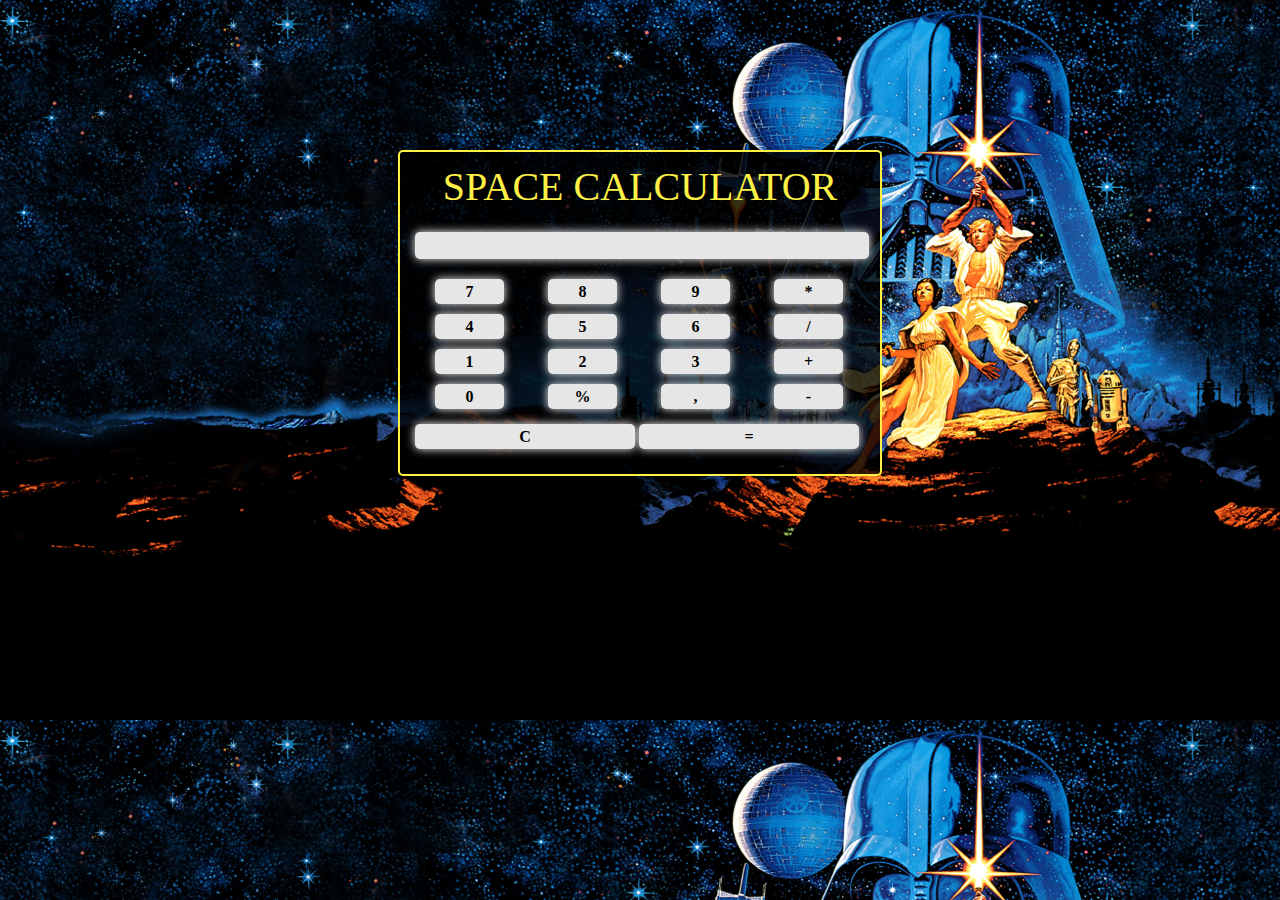
<file: calculator/index.html>
<!DOCTYPE html>
<html lang="en">
<head>
	<meta charset="UTF-8">
	<link rel="stylesheet" href="css/reset.css">
	<link rel="stylesheet" href="css/style.css">
	<title>Calculator</title>
</head>
<body>
	<div class="wrapper">
		<form name="Calc">
			<h1>Space Calculator</h1>
			<input type="disabled" name="Input" class="calc-bar">
			<div class="button" onclick="Calc.Input.value += '7'">7</div>
			<div class="button" onclick="Calc.Input.value += '8'">8</div>
			<div class="button" onclick="Calc.Input.value += '9'">9</div>
			<div class="button" onclick="Calc.Input.value += '*'">*</div>
			<div class="button" onclick="Calc.Input.value += '4'">4</div>
			<div class="button" onclick="Calc.Input.value += '5'">5</div>
			<div class="button" onclick="Calc.Input.value += '6'">6</div>
			<div class="button" onclick="Calc.Input.value += '/'">/</div>
			<div class="button" onclick="Calc.Input.value += '1'">1</div>
			<div class="button" onclick="Calc.Input.value += '2'">2</div>
			<div class="button" onclick="Calc.Input.value += '3'">3</div>
			<div class="button" onclick="Calc.Input.value += '+'">+</div>
			<div class="button" onclick="Calc.Input.value += '0'">0</div>
			<div class="button" onclick="Calc.Input.value += '%' + ">%</div>
			<div class="button" onclick="Calc.Input.value += '.'">,</div>
			<div class="button" onclick="Calc.Input.value += ''">-</div>
			<div class="button-result" onclick="Calc.Input.value = ''">C</div>
			<div class="button-result" onclick="Calc.Input.value = eval(Calc.Input.value)">=</div>
		</form>
	</div>
</body>
</html>
</file>
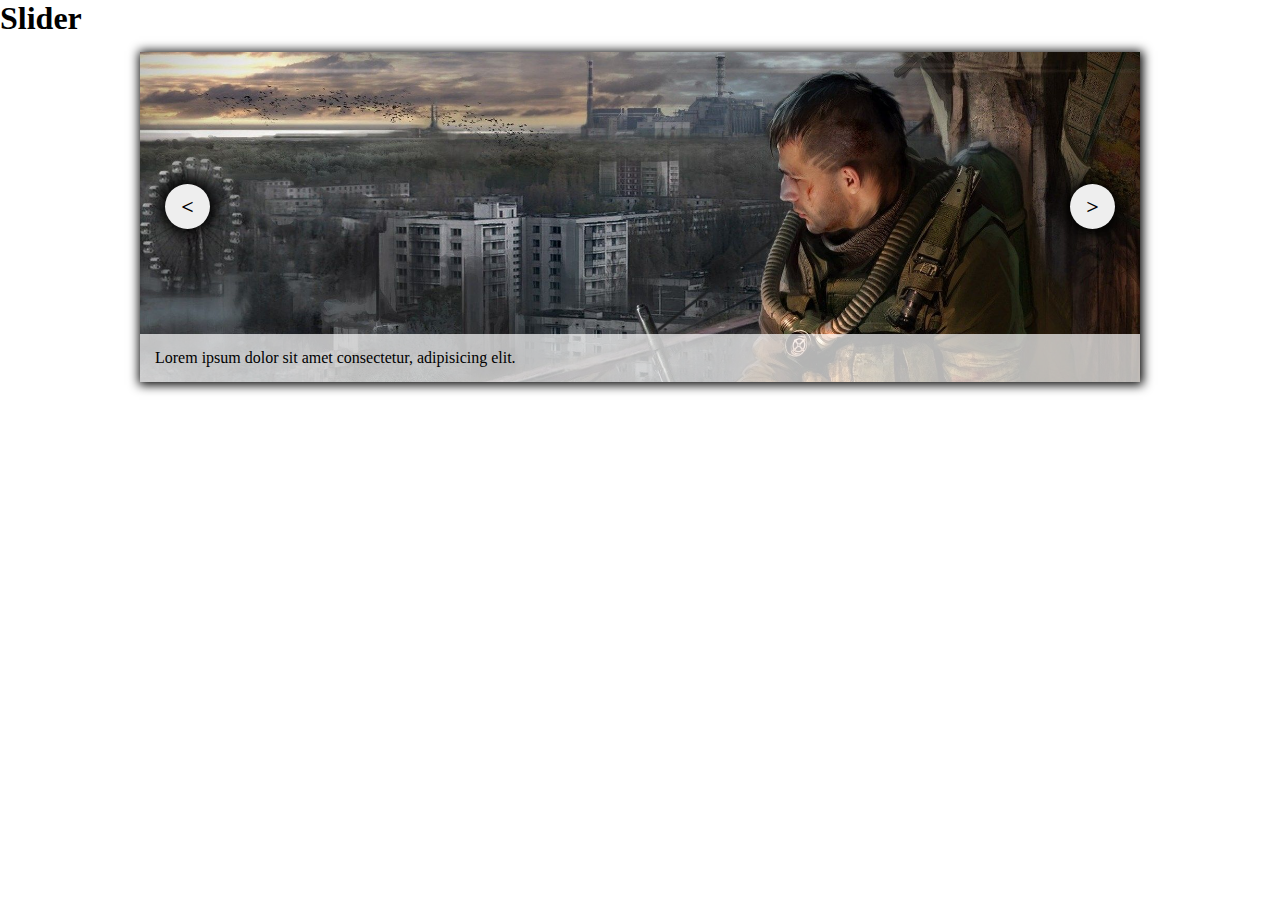
<file: slide/index.html>
<!DOCTYPE html>
<html lang="en">

<head>
	<meta charset="UTF-8" />
	<meta name="viewport" content="width=device-width, initial-scale=1.0" />
	<meta http-equiv="X-UA-Compatible" content="ie=edge" />
	<link rel="stylesheet" href="css/style.css" />
	<title>Document</title>
</head>

<body>
	<header>
		<div class="wrapper">
			<h1>Slider</h1>
		</div>
	</header>
	<main>
		<div class="wrapper">
			<div class="slider">
					<p class="left-arrow"><</p>
					<p class="right-arrow">></p>
				<div class="slide">
					<img src="img/1.jpg" alt="1" />
					<p class="subtext">Lorem ipsum dolor sit amet consectetur, adipisicing elit.</p>
				</div>
				<div class="slide">
					<img src="img/2.jpg" alt="2" />
					<p class="subtext">Slide 2</p>
				</div>
				<div class="slide">
					<img src="img/3.jpg" alt="3" />
					<p class="subtext">Lorem ipsum dolor sit amet consectetur, adipisicing elit.</p>
				</div>
			</div>
		</div>
	</main>
	<script src="js/slider.js"></script>
</body>

</html>
</file>
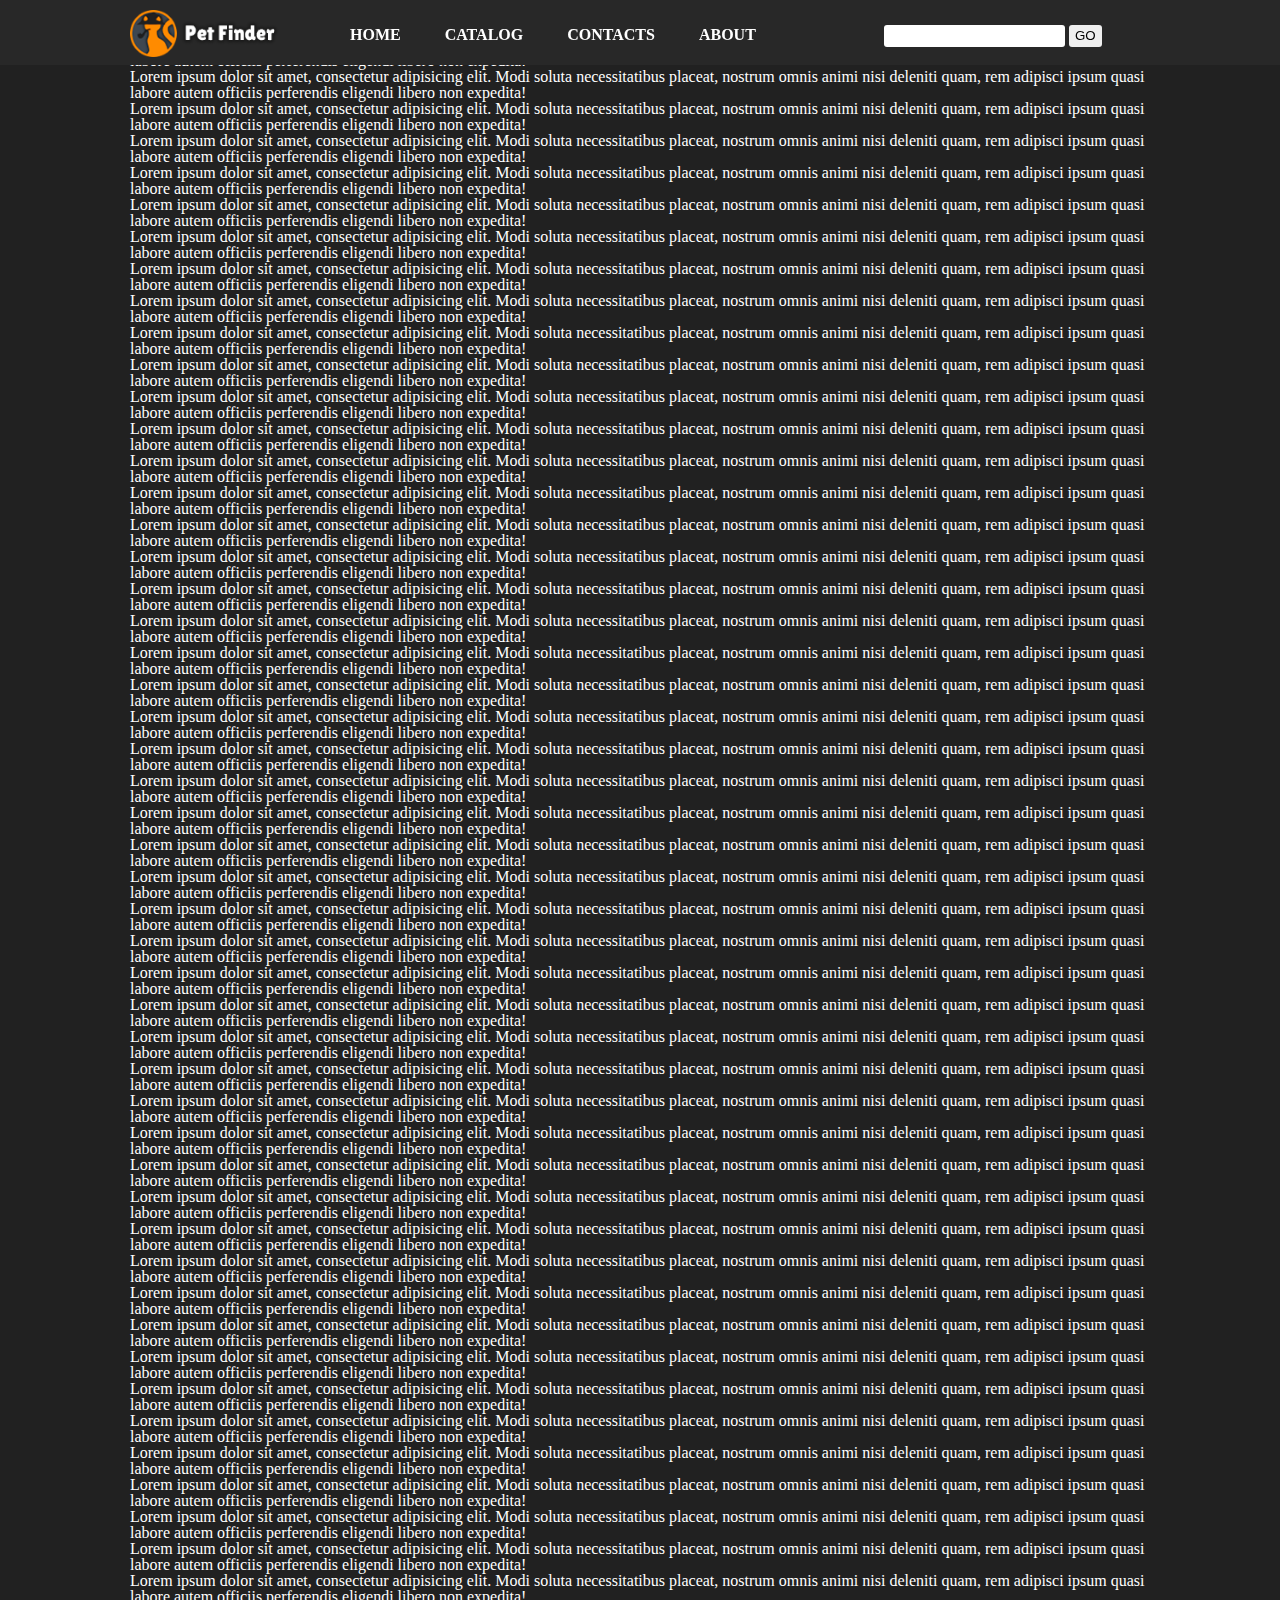
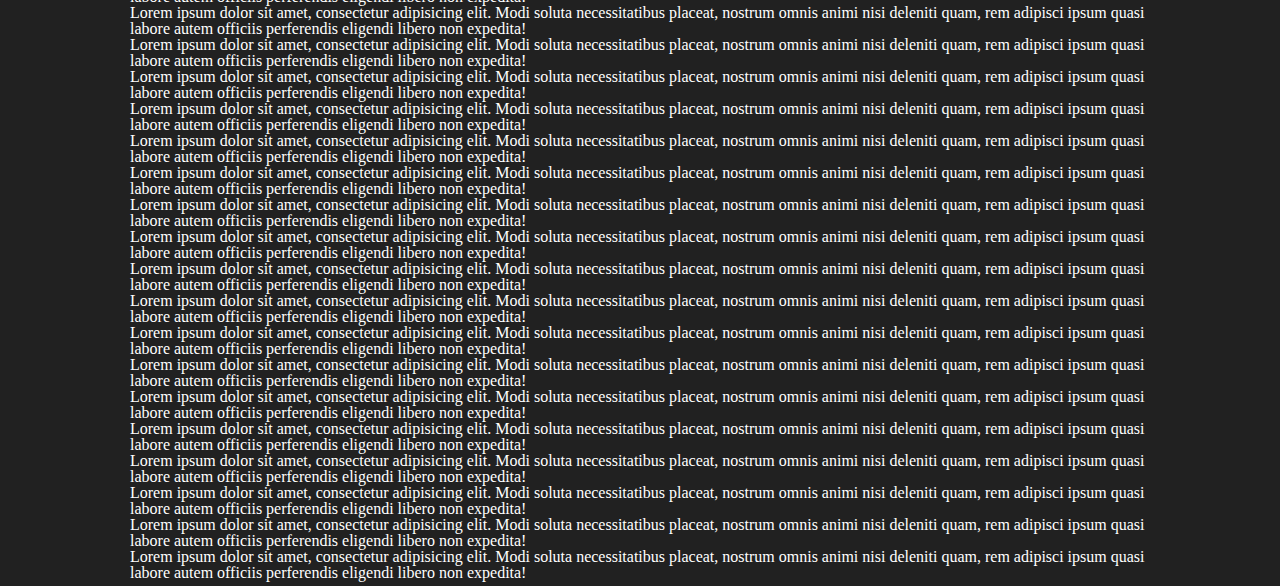
<file: top scroll menu/index.html>
<!DOCTYPE html>
<html lang="en">
<head>
	<meta charset="UTF-8">
	<title>Top Nav</title>
	<link rel="stylesheet" href="css/reset.css">
	<link rel="stylesheet" href="css/style.css">
</head>
<body>
	<header id="header">
		<div class="wrapper">
			<div class="logo">
				<a href="#"><img src="img/logo.png" alt="logo"></a>
			</div>
			<div class="nav">
				<button class="hidden" href="#">...</button>
				<a href="#">Home</a>
				<a href="#">Catalog</a>
				<a href="#">Contacts</a>
				<a href="#">About</a>
			</div>
			<div class="search">
				<input type="search">
				<button>GO</button>
			</div>
		</div>
	</header>
	<section>
			<div class="wrapper">
			<p>
			Lorem ipsum dolor sit amet, consectetur adipisicing elit. Modi soluta necessitatibus placeat, nostrum omnis animi nisi deleniti quam, rem adipisci ipsum quasi labore autem officiis perferendis eligendi libero non expedita!</p>

			Lorem ipsum dolor sit amet, consectetur adipisicing elit. Modi soluta necessitatibus placeat, nostrum omnis animi nisi deleniti quam, rem adipisci ipsum quasi labore autem officiis perferendis eligendi libero non expedita!</p>

			Lorem ipsum dolor sit amet, consectetur adipisicing elit. Modi soluta necessitatibus placeat, nostrum omnis animi nisi deleniti quam, rem adipisci ipsum quasi labore autem officiis perferendis eligendi libero non expedita!</p>

			Lorem ipsum dolor sit amet, consectetur adipisicing elit. Modi soluta necessitatibus placeat, nostrum omnis animi nisi deleniti quam, rem adipisci ipsum quasi labore autem officiis perferendis eligendi libero non expedita!</p>

			Lorem ipsum dolor sit amet, consectetur adipisicing elit. Modi soluta necessitatibus placeat, nostrum omnis animi nisi deleniti quam, rem adipisci ipsum quasi labore autem officiis perferendis eligendi libero non expedita!</p>

			Lorem ipsum dolor sit amet, consectetur adipisicing elit. Modi soluta necessitatibus placeat, nostrum omnis animi nisi deleniti quam, rem adipisci ipsum quasi labore autem officiis perferendis eligendi libero non expedita!</p>

			Lorem ipsum dolor sit amet, consectetur adipisicing elit. Modi soluta necessitatibus placeat, nostrum omnis animi nisi deleniti quam, rem adipisci ipsum quasi labore autem officiis perferendis eligendi libero non expedita!</p>

			Lorem ipsum dolor sit amet, consectetur adipisicing elit. Modi soluta necessitatibus placeat, nostrum omnis animi nisi deleniti quam, rem adipisci ipsum quasi labore autem officiis perferendis eligendi libero non expedita!</p>
			Lorem ipsum dolor sit amet, consectetur adipisicing elit. Modi soluta necessitatibus placeat, nostrum omnis animi nisi deleniti quam, rem adipisci ipsum quasi labore autem officiis perferendis eligendi libero non expedita!</p>

			Lorem ipsum dolor sit amet, consectetur adipisicing elit. Modi soluta necessitatibus placeat, nostrum omnis animi nisi deleniti quam, rem adipisci ipsum quasi labore autem officiis perferendis eligendi libero non expedita!</p>
			Lorem ipsum dolor sit amet, consectetur adipisicing elit. Modi soluta necessitatibus placeat, nostrum omnis animi nisi deleniti quam, rem adipisci ipsum quasi labore autem officiis perferendis eligendi libero non expedita!</p>

			Lorem ipsum dolor sit amet, consectetur adipisicing elit. Modi soluta necessitatibus placeat, nostrum omnis animi nisi deleniti quam, rem adipisci ipsum quasi labore autem officiis perferendis eligendi libero non expedita!</p>
			Lorem ipsum dolor sit amet, consectetur adipisicing elit. Modi soluta necessitatibus placeat, nostrum omnis animi nisi deleniti quam, rem adipisci ipsum quasi labore autem officiis perferendis eligendi libero non expedita!</p>

			Lorem ipsum dolor sit amet, consectetur adipisicing elit. Modi soluta necessitatibus placeat, nostrum omnis animi nisi deleniti quam, rem adipisci ipsum quasi labore autem officiis perferendis eligendi libero non expedita!</p>
			Lorem ipsum dolor sit amet, consectetur adipisicing elit. Modi soluta necessitatibus placeat, nostrum omnis animi nisi deleniti quam, rem adipisci ipsum quasi labore autem officiis perferendis eligendi libero non expedita!</p>

			Lorem ipsum dolor sit amet, consectetur adipisicing elit. Modi soluta necessitatibus placeat, nostrum omnis animi nisi deleniti quam, rem adipisci ipsum quasi labore autem officiis perferendis eligendi libero non expedita!</p>
			Lorem ipsum dolor sit amet, consectetur adipisicing elit. Modi soluta necessitatibus placeat, nostrum omnis animi nisi deleniti quam, rem adipisci ipsum quasi labore autem officiis perferendis eligendi libero non expedita!</p>

			Lorem ipsum dolor sit amet, consectetur adipisicing elit. Modi soluta necessitatibus placeat, nostrum omnis animi nisi deleniti quam, rem adipisci ipsum quasi labore autem officiis perferendis eligendi libero non expedita!</p>

			Lorem ipsum dolor sit amet, consectetur adipisicing elit. Modi soluta necessitatibus placeat, nostrum omnis animi nisi deleniti quam, rem adipisci ipsum quasi labore autem officiis perferendis eligendi libero non expedita!</p>

			Lorem ipsum dolor sit amet, consectetur adipisicing elit. Modi soluta necessitatibus placeat, nostrum omnis animi nisi deleniti quam, rem adipisci ipsum quasi labore autem officiis perferendis eligendi libero non expedita!</p>

			Lorem ipsum dolor sit amet, consectetur adipisicing elit. Modi soluta necessitatibus placeat, nostrum omnis animi nisi deleniti quam, rem adipisci ipsum quasi labore autem officiis perferendis eligendi libero non expedita!</p>

			Lorem ipsum dolor sit amet, consectetur adipisicing elit. Modi soluta necessitatibus placeat, nostrum omnis animi nisi deleniti quam, rem adipisci ipsum quasi labore autem officiis perferendis eligendi libero non expedita!</p>

			Lorem ipsum dolor sit amet, consectetur adipisicing elit. Modi soluta necessitatibus placeat, nostrum omnis animi nisi deleniti quam, rem adipisci ipsum quasi labore autem officiis perferendis eligendi libero non expedita!</p>

			Lorem ipsum dolor sit amet, consectetur adipisicing elit. Modi soluta necessitatibus placeat, nostrum omnis animi nisi deleniti quam, rem adipisci ipsum quasi labore autem officiis perferendis eligendi libero non expedita!</p>

			Lorem ipsum dolor sit amet, consectetur adipisicing elit. Modi soluta necessitatibus placeat, nostrum omnis animi nisi deleniti quam, rem adipisci ipsum quasi labore autem officiis perferendis eligendi libero non expedita!</p>

			Lorem ipsum dolor sit amet, consectetur adipisicing elit. Modi soluta necessitatibus placeat, nostrum omnis animi nisi deleniti quam, rem adipisci ipsum quasi labore autem officiis perferendis eligendi libero non expedita!</p>

			Lorem ipsum dolor sit amet, consectetur adipisicing elit. Modi soluta necessitatibus placeat, nostrum omnis animi nisi deleniti quam, rem adipisci ipsum quasi labore autem officiis perferendis eligendi libero non expedita!</p>

			Lorem ipsum dolor sit amet, consectetur adipisicing elit. Modi soluta necessitatibus placeat, nostrum omnis animi nisi deleniti quam, rem adipisci ipsum quasi labore autem officiis perferendis eligendi libero non expedita!</p>

			Lorem ipsum dolor sit amet, consectetur adipisicing elit. Modi soluta necessitatibus placeat, nostrum omnis animi nisi deleniti quam, rem adipisci ipsum quasi labore autem officiis perferendis eligendi libero non expedita!</p>
			Lorem ipsum dolor sit amet, consectetur adipisicing elit. Modi soluta necessitatibus placeat, nostrum omnis animi nisi deleniti quam, rem adipisci ipsum quasi labore autem officiis perferendis eligendi libero non expedita!</p>
			Lorem ipsum dolor sit amet, consectetur adipisicing elit. Modi soluta necessitatibus placeat, nostrum omnis animi nisi deleniti quam, rem adipisci ipsum quasi labore autem officiis perferendis eligendi libero non expedita!</p>
			Lorem ipsum dolor sit amet, consectetur adipisicing elit. Modi soluta necessitatibus placeat, nostrum omnis animi nisi deleniti quam, rem adipisci ipsum quasi labore autem officiis perferendis eligendi libero non expedita!</p>
			Lorem ipsum dolor sit amet, consectetur adipisicing elit. Modi soluta necessitatibus placeat, nostrum omnis animi nisi deleniti quam, rem adipisci ipsum quasi labore autem officiis perferendis eligendi libero non expedita!</p>
			Lorem ipsum dolor sit amet, consectetur adipisicing elit. Modi soluta necessitatibus placeat, nostrum omnis animi nisi deleniti quam, rem adipisci ipsum quasi labore autem officiis perferendis eligendi libero non expedita!</p>
			Lorem ipsum dolor sit amet, consectetur adipisicing elit. Modi soluta necessitatibus placeat, nostrum omnis animi nisi deleniti quam, rem adipisci ipsum quasi labore autem officiis perferendis eligendi libero non expedita!</p>
			Lorem ipsum dolor sit amet, consectetur adipisicing elit. Modi soluta necessitatibus placeat, nostrum omnis animi nisi deleniti quam, rem adipisci ipsum quasi labore autem officiis perferendis eligendi libero non expedita!</p>
			Lorem ipsum dolor sit amet, consectetur adipisicing elit. Modi soluta necessitatibus placeat, nostrum omnis animi nisi deleniti quam, rem adipisci ipsum quasi labore autem officiis perferendis eligendi libero non expedita!</p>
			Lorem ipsum dolor sit amet, consectetur adipisicing elit. Modi soluta necessitatibus placeat, nostrum omnis animi nisi deleniti quam, rem adipisci ipsum quasi labore autem officiis perferendis eligendi libero non expedita!</p>
			Lorem ipsum dolor sit amet, consectetur adipisicing elit. Modi soluta necessitatibus placeat, nostrum omnis animi nisi deleniti quam, rem adipisci ipsum quasi labore autem officiis perferendis eligendi libero non expedita!</p>
			Lorem ipsum dolor sit amet, consectetur adipisicing elit. Modi soluta necessitatibus placeat, nostrum omnis animi nisi deleniti quam, rem adipisci ipsum quasi labore autem officiis perferendis eligendi libero non expedita!</p>
			Lorem ipsum dolor sit amet, consectetur adipisicing elit. Modi soluta necessitatibus placeat, nostrum omnis animi nisi deleniti quam, rem adipisci ipsum quasi labore autem officiis perferendis eligendi libero non expedita!</p>
			Lorem ipsum dolor sit amet, consectetur adipisicing elit. Modi soluta necessitatibus placeat, nostrum omnis animi nisi deleniti quam, rem adipisci ipsum quasi labore autem officiis perferendis eligendi libero non expedita!</p>
			Lorem ipsum dolor sit amet, consectetur adipisicing elit. Modi soluta necessitatibus placeat, nostrum omnis animi nisi deleniti quam, rem adipisci ipsum quasi labore autem officiis perferendis eligendi libero non expedita!</p>
			Lorem ipsum dolor sit amet, consectetur adipisicing elit. Modi soluta necessitatibus placeat, nostrum omnis animi nisi deleniti quam, rem adipisci ipsum quasi labore autem officiis perferendis eligendi libero non expedita!</p>
			Lorem ipsum dolor sit amet, consectetur adipisicing elit. Modi soluta necessitatibus placeat, nostrum omnis animi nisi deleniti quam, rem adipisci ipsum quasi labore autem officiis perferendis eligendi libero non expedita!</p>
			Lorem ipsum dolor sit amet, consectetur adipisicing elit. Modi soluta necessitatibus placeat, nostrum omnis animi nisi deleniti quam, rem adipisci ipsum quasi labore autem officiis perferendis eligendi libero non expedita!</p>
			Lorem ipsum dolor sit amet, consectetur adipisicing elit. Modi soluta necessitatibus placeat, nostrum omnis animi nisi deleniti quam, rem adipisci ipsum quasi labore autem officiis perferendis eligendi libero non expedita!</p>
			Lorem ipsum dolor sit amet, consectetur adipisicing elit. Modi soluta necessitatibus placeat, nostrum omnis animi nisi deleniti quam, rem adipisci ipsum quasi labore autem officiis perferendis eligendi libero non expedita!</p>
			Lorem ipsum dolor sit amet, consectetur adipisicing elit. Modi soluta necessitatibus placeat, nostrum omnis animi nisi deleniti quam, rem adipisci ipsum quasi labore autem officiis perferendis eligendi libero non expedita!</p>
			Lorem ipsum dolor sit amet, consectetur adipisicing elit. Modi soluta necessitatibus placeat, nostrum omnis animi nisi deleniti quam, rem adipisci ipsum quasi labore autem officiis perferendis eligendi libero non expedita!</p>
			Lorem ipsum dolor sit amet, consectetur adipisicing elit. Modi soluta necessitatibus placeat, nostrum omnis animi nisi deleniti quam, rem adipisci ipsum quasi labore autem officiis perferendis eligendi libero non expedita!</p>
			Lorem ipsum dolor sit amet, consectetur adipisicing elit. Modi soluta necessitatibus placeat, nostrum omnis animi nisi deleniti quam, rem adipisci ipsum quasi labore autem officiis perferendis eligendi libero non expedita!</p>
			Lorem ipsum dolor sit amet, consectetur adipisicing elit. Modi soluta necessitatibus placeat, nostrum omnis animi nisi deleniti quam, rem adipisci ipsum quasi labore autem officiis perferendis eligendi libero non expedita!</p>
			Lorem ipsum dolor sit amet, consectetur adipisicing elit. Modi soluta necessitatibus placeat, nostrum omnis animi nisi deleniti quam, rem adipisci ipsum quasi labore autem officiis perferendis eligendi libero non expedita!</p>
			Lorem ipsum dolor sit amet, consectetur adipisicing elit. Modi soluta necessitatibus placeat, nostrum omnis animi nisi deleniti quam, rem adipisci ipsum quasi labore autem officiis perferendis eligendi libero non expedita!</p>
			Lorem ipsum dolor sit amet, consectetur adipisicing elit. Modi soluta necessitatibus placeat, nostrum omnis animi nisi deleniti quam, rem adipisci ipsum quasi labore autem officiis perferendis eligendi libero non expedita!</p>
			Lorem ipsum dolor sit amet, consectetur adipisicing elit. Modi soluta necessitatibus placeat, nostrum omnis animi nisi deleniti quam, rem adipisci ipsum quasi labore autem officiis perferendis eligendi libero non expedita!</p>
			Lorem ipsum dolor sit amet, consectetur adipisicing elit. Modi soluta necessitatibus placeat, nostrum omnis animi nisi deleniti quam, rem adipisci ipsum quasi labore autem officiis perferendis eligendi libero non expedita!</p>
			Lorem ipsum dolor sit amet, consectetur adipisicing elit. Modi soluta necessitatibus placeat, nostrum omnis animi nisi deleniti quam, rem adipisci ipsum quasi labore autem officiis perferendis eligendi libero non expedita!</p>
			Lorem ipsum dolor sit amet, consectetur adipisicing elit. Modi soluta necessitatibus placeat, nostrum omnis animi nisi deleniti quam, rem adipisci ipsum quasi labore autem officiis perferendis eligendi libero non expedita!</p>
			Lorem ipsum dolor sit amet, consectetur adipisicing elit. Modi soluta necessitatibus placeat, nostrum omnis animi nisi deleniti quam, rem adipisci ipsum quasi labore autem officiis perferendis eligendi libero non expedita!</p>
			Lorem ipsum dolor sit amet, consectetur adipisicing elit. Modi soluta necessitatibus placeat, nostrum omnis animi nisi deleniti quam, rem adipisci ipsum quasi labore autem officiis perferendis eligendi libero non expedita!</p>
			Lorem ipsum dolor sit amet, consectetur adipisicing elit. Modi soluta necessitatibus placeat, nostrum omnis animi nisi deleniti quam, rem adipisci ipsum quasi labore autem officiis perferendis eligendi libero non expedita!</p>
			Lorem ipsum dolor sit amet, consectetur adipisicing elit. Modi soluta necessitatibus placeat, nostrum omnis animi nisi deleniti quam, rem adipisci ipsum quasi labore autem officiis perferendis eligendi libero non expedita!</p>
			Lorem ipsum dolor sit amet, consectetur adipisicing elit. Modi soluta necessitatibus placeat, nostrum omnis animi nisi deleniti quam, rem adipisci ipsum quasi labore autem officiis perferendis eligendi libero non expedita!</p>
			Lorem ipsum dolor sit amet, consectetur adipisicing elit. Modi soluta necessitatibus placeat, nostrum omnis animi nisi deleniti quam, rem adipisci ipsum quasi labore autem officiis perferendis eligendi libero non expedita!</p>
			Lorem ipsum dolor sit amet, consectetur adipisicing elit. Modi soluta necessitatibus placeat, nostrum omnis animi nisi deleniti quam, rem adipisci ipsum quasi labore autem officiis perferendis eligendi libero non expedita!</p>
			Lorem ipsum dolor sit amet, consectetur adipisicing elit. Modi soluta necessitatibus placeat, nostrum omnis animi nisi deleniti quam, rem adipisci ipsum quasi labore autem officiis perferendis eligendi libero non expedita!</p>
		</div>
	</section>
	<script src="js/scripts.js"></script>
</body>
</html>
</file>
<file: calculator/css/style.css>
@font-face {
  font-family: 'title';
  src: url(../fonts/title.ttf);
}
body {
  background: url(../img/bg.jpg) top fixed;
  background-size: 100%;
}

h1 {
  margin-bottom: 25px;
  font-family: 'title';
  font-size: 40px;
  text-align: center;
  color: #FFF046;
  text-transform: uppercase;
}

.wrapper {
  margin: 150px auto;
  padding: 15px;
  width: 450px;
  height: auto;
  border: 2px solid #FFF046;
  background: rgba(0, 0, 0, 0.8);
  border-radius: 5px;
  overflow: hidden;
}

.calc-bar {
  margin: 0 auto 15px auto;
  width: 100%;
  height: 25px;
}

input {
  box-shadow: 0 0 10px #fff;
  border: none;
  border-radius: 5px;
  background: #E6E6E6;
}

.button {
  display: inline-block;
  margin: 5px 20px;
  padding: 5px;
  line-height: 15px;
  width: 59px;
  height: 15px;
  font-weight: 600;
  text-align: center;
  box-shadow: 0 0 10px #fff;
  background: #E6E6E6;
  border-radius: 5px;
  cursor: pointer;
}

.button-result {
  display: inline-block;
  margin: 10px auto;
  padding: 5px 2px;
  line-height: 15px;
  width: 48%;
  height: 15px;
  font-weight: 600;
  text-align: center;
  box-shadow: 0 0 10px #fff;
  background: #E6E6E6;
  border-radius: 5px;
  cursor: pointer;
}
</file>
<file: slide/css/style.css>
* {
    margin: 0;
    padding: 0;
}

.slider {
    position: relative;
    margin: 15px auto;
    padding: 0;
    overflow: hidden;
    width: 1000px;
    height: 330px;
    box-shadow: 1px 1px 10px 2px #000;
}

.slider .slide {
    display: none;
}

.slider .slide:first-of-type {
    overflow: hidden;
    display: block;
}

.slider .slide img {
    z-index: -1;
    width: 100%;
}

.slider .slide p.subtext {
    position: absolute;
    z-index: 999;
    padding: 15px;
    width: 100%;
    bottom: 0;
    background: rgba(255, 255, 255, 0.7);
}

.left-arrow {
    position: absolute;
    display: block;
    top: 40%;
    left: 25px;
    width: 45px;
    height: 45px;
    text-align: center;
    line-height: 45px;
    font-weight: 600;
    font-size: 22px;
    border-radius: 100%;
    background: #eee;
    box-shadow: 0 0 15px 6px #000;
    cursor: pointer;
    transition: 0.5s;
}

.left-arrow:hover, .right-arrow:hover {
    background: #5e4e;
    transition: 0.5s;
}

.right-arrow {
    position: absolute;
    top: 40%;
    right: 25px;
    width: 45px;
    height: 45px;
    text-align: center;
    line-height: 45px;
    font-weight: 600;
    font-size: 22px;
    border-radius: 100%;
    background: #eee;
    box-shadow: 0 0 15px 6px #000;
    cursor: pointer;
    transition: 0.5s;
}
</file>
<file: top scroll menu/css/style.css>
.hidden {
  display: none;
}

body {
  background: #212121;
  color: #fff;
  font-family: Calibri;
}
body a {
  font-weight: 600;
  color: #F6B105;
}

.wrapper {
  margin: 0 auto;
  padding: 5px 10px;
  height: auto;
  min-width: 900px;
  max-width: 1020px;
  overflow: hidden;
}

header {
  margin: 0 auto;
  padding: 0;
  width: 100%;
  height: 65px;
  background: #282828;
  vertical-align: middle;
}
header .wrapper div {
  display: inline-block;
}

.logo {
  float: left;
  margin: 5px 25px 0 0;
}
.logo img {
  margin: 0;
  width: 85%;
}

.nav {
  flaot: left;
  width: 100%;
  min-width: 400px;
  max-width: 550px;
}

.nav a {
  display: inline-block;
  margin: 0 auto;
  padding: 0 20px;
  text-align: center;
  height: 65px;
  line-height: 60px;
  font-size: 16px;
  text-transform: uppercase;
  color: #fff;
  text-decoration: none;
  transition: 200ms ease-out;
}

.nav a:hover {
  text-shadow: 0 0 2px white;
  transition: 200ms ease-out;
}

.search input, .search button {
  margin: 2px auto;
  height: 22px;
}
.search input {
  border: none;
  border-radius: 3px;
}
.search button {
  border: none;
  border-radius: 3px;
}
</file>
